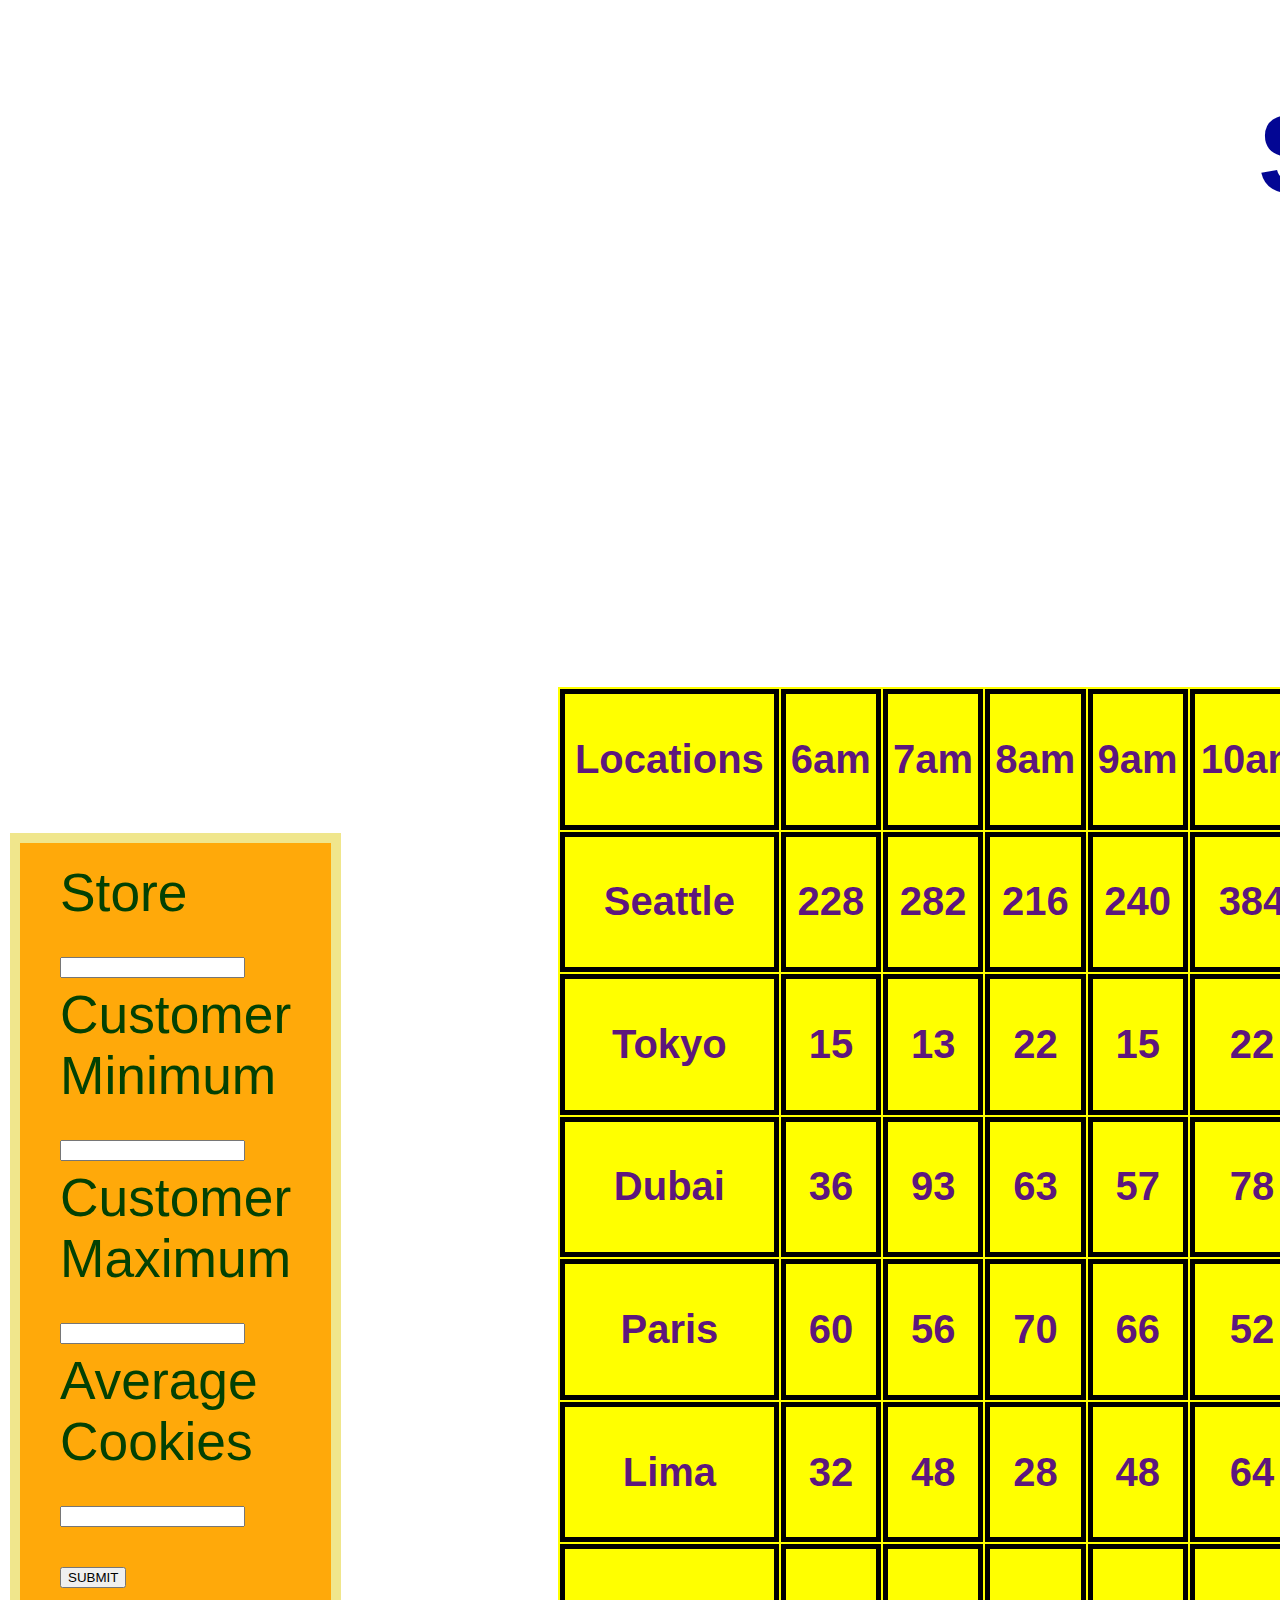
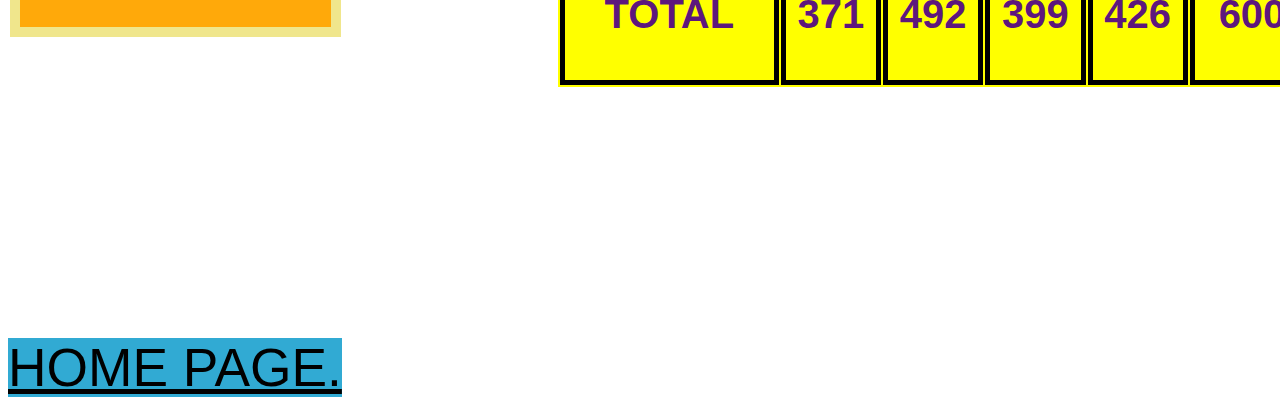
<file: sales.html>
<!DOCTYPE html>
<html lang="en">
<head>
  <meta charset="UTF-8">
  <meta name="viewport" content="width=device-width, initial-scale=1.0">
  <meta http-equiv="X-UA-Compatible" content="ie=edge">
  <title>Document</title>
  <link rel="stylesheet" href="reset.css">
  <link rel="stylesheet" href="style.css">

</head>
<body id="salespage">
  <h1 id="page">SALES'S PAGE</h1>
  <form id="form">
    <fieldset>
      <label>Store</label>
      <input name="name" type="text"> 
      <label>Customer Minimum</label>
      <input name="min" type="text">
      <label>Customer Maximum</label>
      <input name="max" type="text">
      <label>Average Cookies</label>
      <input name="average" type="text">
      <button type="onclick">SUBMIT</button>
    </fieldset>
  </form>
  <table id="sales">
    
  </table>
  <a id="return"href="index.html">HOME PAGE.</a> 
  
  <script src="app.js"></script>
</body>
</html>
</file>
<file: style.css>
/* HOME PAGE */

#homepage {
  background-image: url("https://upload.wikimedia.org/wikipedia/commons/thumb/a/a5/Tsunami_by_hokusai_19th_century.jpg/2560px-Tsunami_by_hokusai_19th_century.jpg");
  
  font-size : 36pt;
}

h1 {
  margin-top: 30px;
  margin-left:700px;
  color:rgb(3, 6, 148);
  text-align: center;
  background-color: unset;
  display: inline-block;
}
#salmon {
  margin-top: -20px;
  margin-right: 700px;
  display: inline-block;
  vertical-align: top;
  text-align: center;
  float: right;
  background-color: unset;
}
#intro {
   margin-right:290px;
   margin-left: 250px; 
  text-align: center;
  color:rgb(4, 34, 133);
  font-size: 40pt;
  font: outline bold;
  vertical-align: center;
}
#ad {
margin: 20px 100px;
background-image: url("https://upload.wikimedia.org/wikipedia/commons/thumb/a/a5/Tsunami_by_hokusai_19th_century.jpg/2560px-Tsunami_by_hokusai_19th_century.jpg");
border: 5px solid goldenrod;

}
h2{
  color:black;
  font-size: 38pt;
  border: 10px solid rgb(3, 6, 148);
  text-align: center;
  background-color: white;
  margin: 0 900px;
  margin-bottom:50px ;
}
h3 {
  margin-top: 50px;
  margin-bottom: 20px;
  margin-left: 40px;
  color:black;
  font-size: 38pt;
  border: 10px solid rgb(3, 6, 148);
  text-align: center;
  background-color: white;


}
#one {
  margin: 0 400px;
  border: 5px solid goldenrod;
  background-image: url("https://upload.wikimedia.org/wikipedia/commons/thumb/a/a5/Tsunami_by_hokusai_19th_century.jpg/2560px-Tsunami_by_hokusai_19th_century.jpg");
  ma
}
figure {
  margin-right: -760px;
  border:10px solid rgb(3, 6, 148);
  background-color: white;
  color:black;
}

#column1 {
  width:300px;
  margin-right: 300px;
  margin-left: 200px;
  
  float:left;
}
#column2 {
  width:300px;
  margin-left: 700px;
  margin-right: 300px;
  float: left; 
  vertical-align: top;
} 
footer {
  margin-top: 2850px;
  text-align: center;
  color:black;
}


/* SALES PAGE */
#page {
  margin-top: 80px;
  font-size: 85pt;
  margin-left:1250px;
  margin-bottom:-1000px ;
} 

#salespage {
  background-image: url("https://upload.wikimedia.org/wikipedia/commons/thumb/a/a5/Tsunami_by_hokusai_19th_century.jpg/2560px-Tsunami_by_hokusai_19th_century.jpg");

  font-family: Impact, Haettenschweiler, 'Arial Narrow Bold', sans-serif;
  font-size: 30pt;

}

th{
  border: 5px solid rgb(0, 0, 0);
  color: rgba(77, 0, 139, 0.911);

 
}


#sales {
  margin-bottom: 250px;
  margin-top: -1200px;
  margin-right: 400px;
  margin-left: 550px; 
  float: left;
  width: 2000px;
  height:1000px;
  background-color: yellow;
  
}
fieldset {
  font-size: 40pt;
border:10px solid khaki ;
margin-right:2550px;
margin-top: 500px;
margin-bottom:250px;
background-color:rgb(255, 169, 10);
color : rgb(3, 65, 3);
}

#return {
  font-size: 40pt;
color: black;
  background-color: rgba(14, 156, 204, 0.856);
}
</file>
